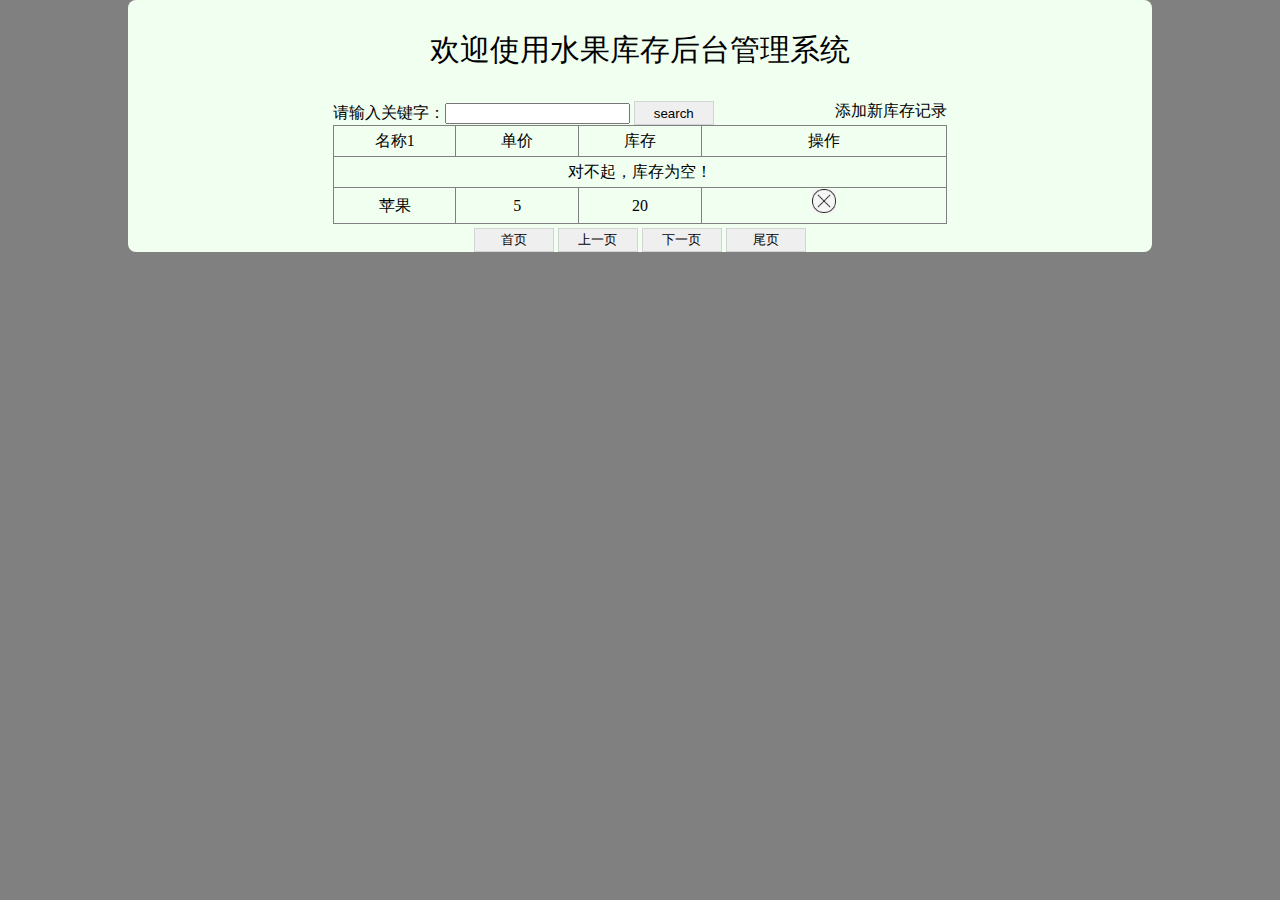
<file: web/index.html>
<!DOCTYPE html>
<html lang="en" xmlns:th="http://www.thymeleaf.org">
<head>
    <meta charset="UTF-8">
    <title>Title</title>
    <link rel="stylesheet" href="css/index.css">
    <script language="JavaScript" src="js/index.js"></script>
</head>
<body>
<div id="div_container">
    <div id="div_fruit_list">
        <p class="center f30">欢迎使用水果库存后台管理系统</p>
        <div style="border:0px solid red;width:60%;margin-left:20%;text-align:right;">
            <form th:action="@{/fruit.do}" method="post" style="float: left" >
                <input type="hidden" name="oper" value="search">
                请输入关键字：<input type="text" name="keyword" th:value="${session.keyword}">
                <input type="submit" value="search" class="btn">
            </form>
            <a th:href="@{/add.html}" style="border:0px solid blue;margin-bottom:4px;">添加新库存记录</a>
        </div>
        <table id="tbl_fruit">
            <tr>
                <th class="w20">名称1</th>
                <th class="w20">单价</th>
                <th class="w20">库存</th>
                <th>操作</th>
            </tr>
            <tr th:if="${#lists.isEmpty(session.fruitList)}">
                <td colspan="4">对不起，库存为空！</td>
            </tr>
            <tr th:unless="${#lists.isEmpty(session.fruitList)}" th:each="fruit : ${session.fruitList}">

                <td><a  th:text="${fruit.fname}" th:href="@{/fruit.do(fid=${fruit.fid}, operate='edit')}">苹果</a></td>
                <td th:text="${fruit.price}">5</td>
                <td th:text="${fruit.fcount}">20</td>
                <td><img src="imgs/del.jpg" class="delImg" th:onclick="|delFruit(${fruit.fid})|"/></td>
            </tr>
        </table>
        <div style="width:60%;margin-left:20%;border:0px solid red; padding-top: 4px;" class="center">
            <input type="button" value="首页" class="btn" th:onclick="|page(1)|" th:disabled="${session.pageNo==1}" />
            <input type="button" value="上一页" class="btn" th:onclick="|page(${session.pageNo-1})|" th:disabled="${session.pageNo==1}"/>
            <input type="button" value="下一页" class="btn" th:onclick="|page(${session.pageNo+1})|" th:disabled="${session.pageNo==session.pageCount}"/>
            <input type="button" value="尾页" class="btn" th:onclick="|page(${session.pageCount})|" th:disabled="${session.pageNo==session.pageCount}">
<!--            <input type="button" value="首页">-->
        </div>
    </div>
</div>
</body>
</html>
</file>
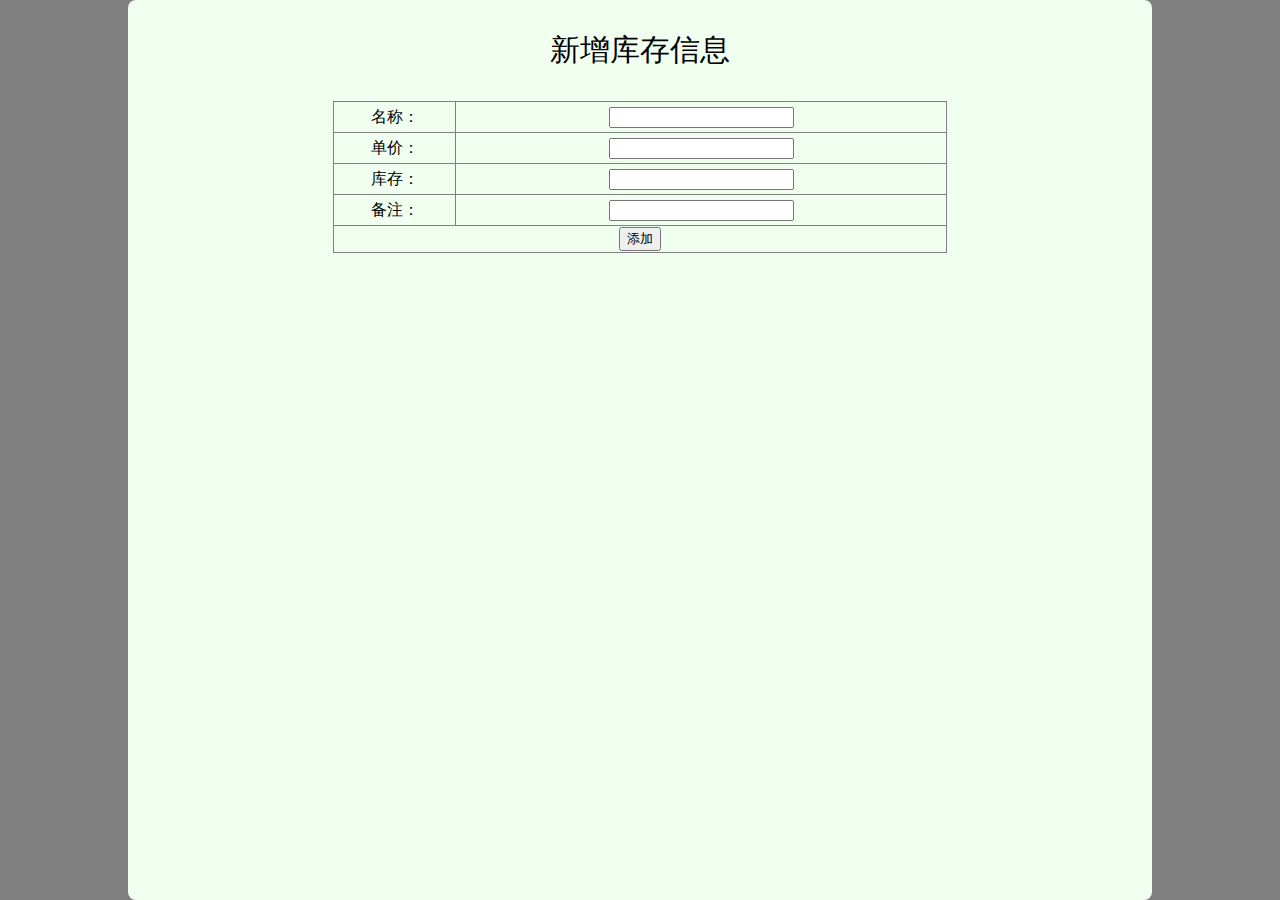
<file: web/add.html>
<html xmlns:th="http://www.thymeleaf.org">
<head>
    <meta charset="utf-8">
    <link rel="stylesheet" href="css/add.css">
</head>
<body>
<div id="div_container">
    <div id="div_fruit_list">
        <p class="center f30">新增库存信息</p>
        <!--<form action="add.do" method="post">-->
        <!--<form th:action="@{/fruit.do}" method="post">-->
        <form action="fruit.do" method="post">
            <input type="hidden" name="operate" value="add"/>
            <table id="tbl_fruit">
                <tr>
                    <th class="w20">名称：</th>
                    <!-- <td><input type="text" name="fname" th:value="${fruit.fname}"/></td> -->
                    <td><input type="text" name="fname" /></td>
                </tr>
                <tr>
                    <th class="w20">单价：</th>
                    <td><input type="text" name="price" /></td>
                </tr>
                <tr>
                    <th class="w20">库存：</th>
                    <td><input type="text" name="fcount" /></td>
                </tr>
                <tr>
                    <th class="w20">备注：</th>
                    <td><input type="text" name="remark" /></td>
                </tr>
                <tr>
                    <th colspan="2">
                        <input type="submit" value="添加" />
                    </th>
                </tr>
            </table>
        </form>
    </div>
</div>
</body>
</html>
</file>
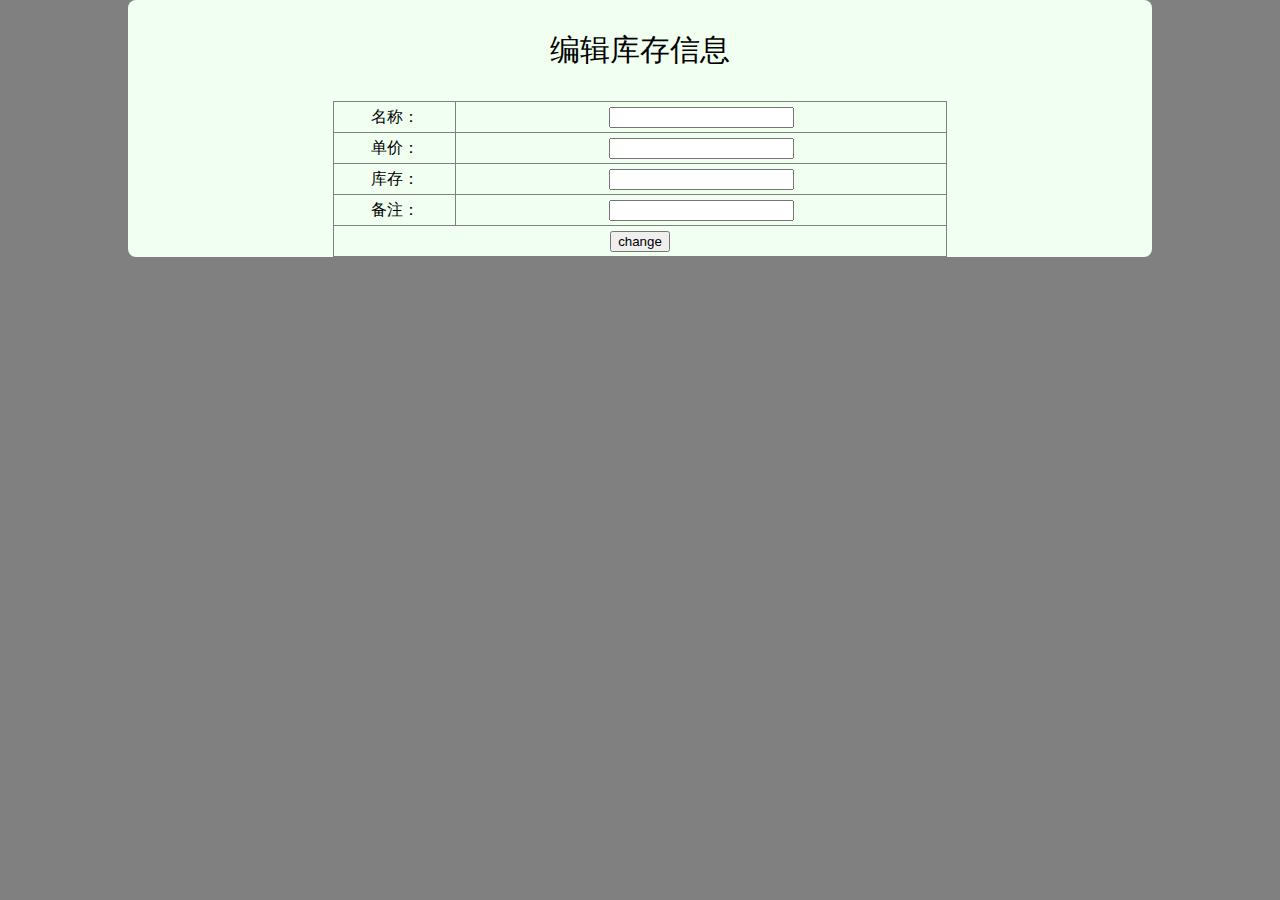
<file: web/edit.html>
<!DOCTYPE html>
<html lang="en" xmlns:th="http://www.thymeleaf.org">
<head>
    <meta charset="UTF-8">
    <title>edit</title>
    <link rel="stylesheet" href="css/edit.css">
</head>
<body>
<div id="div_container">
    <div id="div_fruit_list">
        <p class="center f30">编辑库存信息</p>
        <form th:action="@{/fruit.do}" method="post" th:object="${fruit}">
            <input type="hidden" name="operate" value="update">
<!--            隐藏域 input fid 发给后端-->
            <input type="hidden" name="fid" th:value="*{fid}"/>
            <table id="tbl_fruit" >
            <tr>
                <th class="w20">名称：</th>
<!--                <td><input type="text" name="fname" th:value="${fruit.fname}"/></td>-->
                <td><input type="text" name="fname" th:value="*{fname}"/></td>
            </tr>
            <tr>
            <th class="w20">单价：</th>
                <td><input type="text" name="price" th:value="*{price}"/></td>

            </tr>
            <tr>
                <th class="w20">库存：</th>
                <td><input type="text" name="fcount" th:value="*{fcount}"/></td>

            </tr>
            <tr>
                <th class="w20">备注：</th>
                <td><input type="text" name="remark" th:value="*{remark}"/></td>
            </tr>
            <tr>
                <th colspan="2">
                    <input type="submit" value="change" />
                </th>
            </tr>

        </table>
        </form>
    </div>
</div>
</body>
</html>
</file>
<file: web/css/index.css>
* {
    color: threeddarkshadow;
}
a{
    text-decoration: none;
}

body{
    margin:0;
    padding:0;
    background-color:#808080;
}
div{
    position:relative;
    float:left;
}

#div_container{
    width:80%;
    height:100%;
    border:0px solid blue;
    margin-left:10%;
    float:left;
    background-color: honeydew;
    border-radius:8px;
}
#div_fruit_list{
    width:100%;
    border:0px solid red;
}
#tbl_fruit{
    width:60%;
    line-height:28px;
    margin-top:16px;
    margin-left:20%;
}
#tbl_fruit , #tbl_fruit tr , #tbl_fruit th , #tbl_fruit td{
    border:1px solid gray;
    border-collapse:collapse;
    text-align:center;
    font-size:16px;
    font-family:"黑体";
    font-weight:lighter;

}
.w20{
    width:20%;
}
.delImg{
    width:24px;
    height:24px;
}
.btn{
    border:1px solid lightgray;
    width:80px;
    height:24px;
}

.center{
    text-align:center;
}
.f30{
    font-size: 30px;
}
</file>
<file: web/css/add.css>
* {
    color: threeddarkshadow;
}
a{
    text-decoration: none;
}

body{
    margin:0;
    padding:0;
    background-color:#808080;
}
div{
    position:relative;
    float:left;
}

#div_container{
    width:80%;
    height:100%;
    border:0px solid blue;
    margin-left:10%;
    float:left;
    background-color: honeydew;
    border-radius:8px;
}
#div_fruit_list{
    width:100%;
    border:0px solid red;
}
#tbl_fruit{
    width:60%;
    line-height:28px;
    margin-top:16px;
    margin-left:20%;
}
#tbl_fruit , #tbl_fruit tr , #tbl_fruit th , #tbl_fruit td{
    border:1px solid gray;
    border-collapse:collapse;
    text-align:center;
    font-size:16px;
    font-family:"黑体";
    font-weight:lighter;

}
.w20{
    width:20%;
}
.delImg{
    width:24px;
    height:24px;
}
.btn{
    border:1px solid lightgray;
    width:80px;
    height:24px;
}

.center{
    text-align:center;
}
.f30{
    font-size: 30px;
}
</file>
<file: web/css/edit.css>
* {
    color: threeddarkshadow;
}
a{
    text-decoration: none;
}

body{
    margin:0;
    padding:0;
    background-color:#808080;
}
div{
    position:relative;
    float:left;
}

#div_container{
    width:80%;
    height:100%;
    border:0px solid blue;
    margin-left:10%;
    float:left;
    background-color: honeydew;
    border-radius:8px;
}
#div_fruit_list{
    width:100%;
    border:0px solid red;
}
#tbl_fruit{
    width:60%;
    line-height:28px;
    margin-top:16px;
    margin-left:20%;
}
#tbl_fruit , #tbl_fruit tr , #tbl_fruit th , #tbl_fruit td{
    border:1px solid gray;
    border-collapse:collapse;
    text-align:center;
    font-size:16px;
    font-family:"黑体";
    font-weight:lighter;

}
.w20{
    width:20%;
}
.delImg{
    width:24px;
    height:24px;
}
.btn{
    border:1px solid lightgray;
    width:80px;
    height:24px;
}

.center{
    text-align:center;
}
.f30{
    font-size: 30px;
}
</file>
